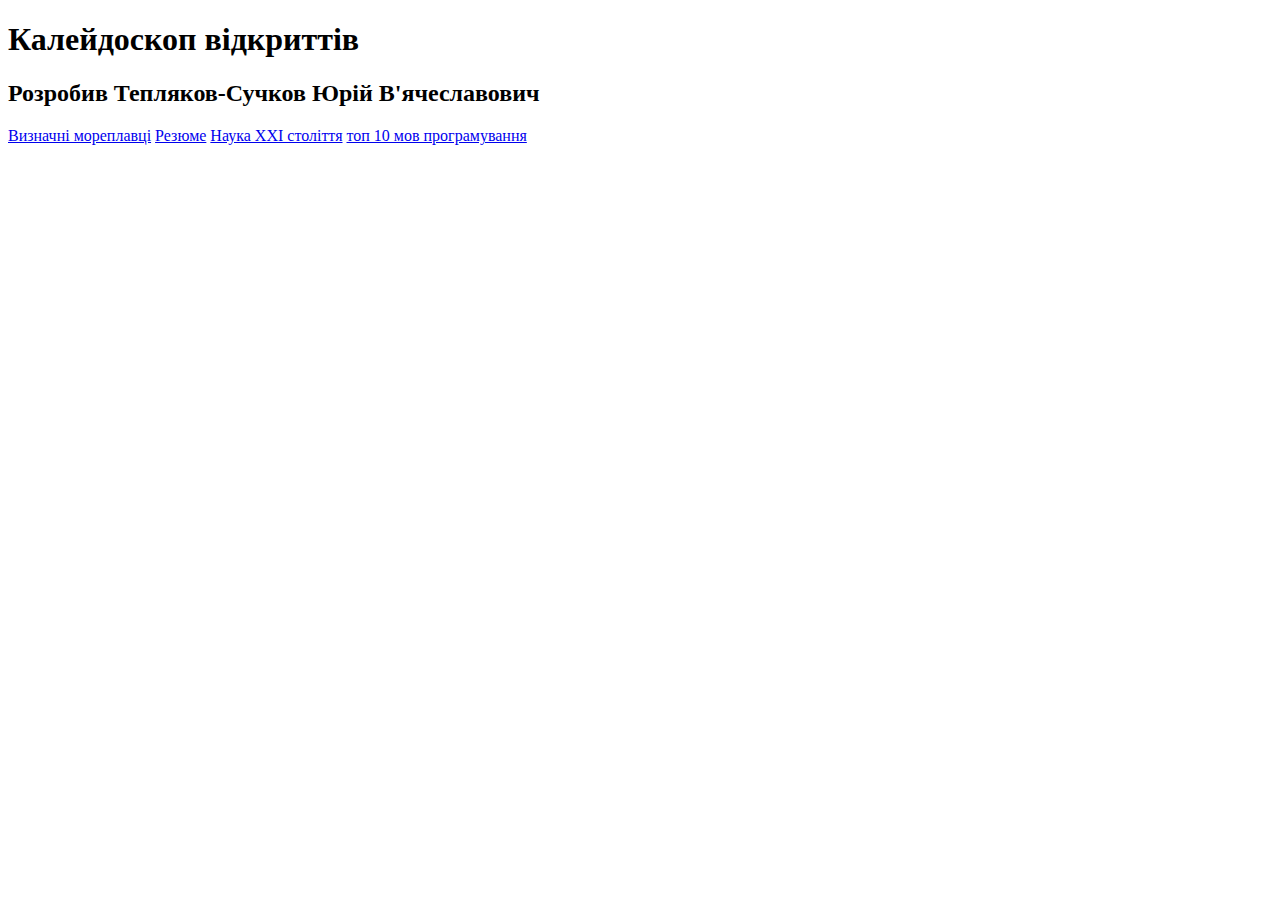
<file: index.html>
<!DOCTYPE html>
<html lang="uk">
<head>
	<meta charset="UTF-8">
	<meta name="viewport" content="width=device-width, initial-scale=1.0">
	<title>Тепляков-Сучков</title>
</head>
<body>
	<h1>Калейдоскоп відкриттів</h1>
	<h2>Розробив Тепляков-Сучков Юрій В'ячеславович</h2>
	<a href="Визначні мореплавці.html">Визначні мореплавці</a>
	<a href="Резюме 2.html">Резюме</a>
	<a href="Наука XXI століття.html">Наука XXI століття</a>
	<a href="топ 10 мов програмування.html">топ 10 мов програмування</a>
</body>
</html>
</file>
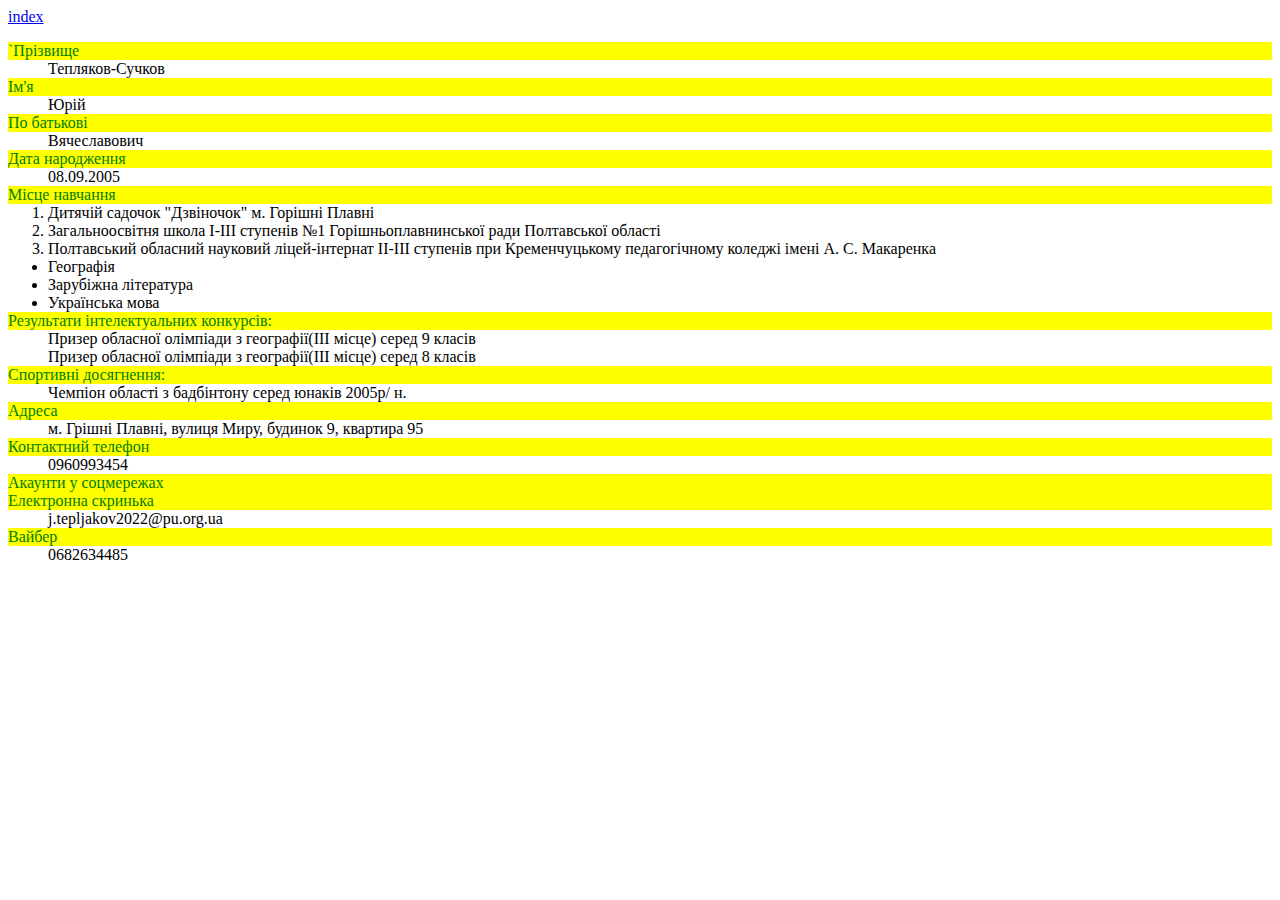
<file: Резюме 2.html>
<!DOCTYPE html>
<html lang="uk">
<head>
	<meta charset="UTF-8">
	<meta name="viewport" content="width=device-width, initial-scale=1.0">
	<title>Тепляков-Сучков</title>
	<link rel="stylesheet" type="text/css" href="tab.css">
</head>
<a href="index.html">index</a>
<style type="text/css">
	dt{
	background-color: yellow;
	color: green;
	}
</style>
<body>
	<dl>
		<dt>`Прізвище</dt>
		<dd>Тепляков-Сучков</dd>
		<dt>Ім'я </dt>
		<dd>Юрій</dd>
		<dt>По батькові</dt>
		<dd>Вячеславович</dd>
		<dt>Дата народження</dt>
		<dd>08.09.2005</dd>
		<dt>Місце навчання</dt>
		<ol>
					<li>Дитячій садочок "Дзвіночок" м. Горішні Плавні</li>
					<li>Загальноосвітня школа I-III ступенів №1 Горішньоплавнинської ради Полтавської області </li>
					<li>Полтавський обласний науковий ліцей-інтернат II-III ступенів при Кременчуцькому педагогічному коледжі імені А. С. Макаренка </li>
				</ol>
		<ul>
			<li>Географія</li>
			<li>Зарубіжна література</li>
			<li>Українська мова</li>
		</ul>
		<dt>Результати інтелектуальних конкурсів:</dt>
		<dd>Призер обласної олімпіади з географії(III місце) серед 9 класів </dd>
		<dd>Призер обласної олімпіади з географії(III місце) серед 8 класів</dd>
		<dt>Спортивні досягнення:</dt>
		<dd>Чемпіон області з бадбінтону серед юнаків 2005р/ н.</dd>
		<dl>
			<dt>Адреса</dt>
			<dd>м. Грішні Плавні, вулиця Миру, будинок 9, квартира 95</dd>
			<dt>Контактний телефон</dt>
			<dd>0960993454</dd>
			<dt>Акаунти у соцмережах</dt>
	<dl>
		<dt>Електронна скринька</dt>
		<dd>j.tepljakov2022@pu.org.ua</dd>
		<dt>Вайбер</dt>
		<dd>0682634485</dd>
	</dl>
	</dl>
</body>
</html>
</file>
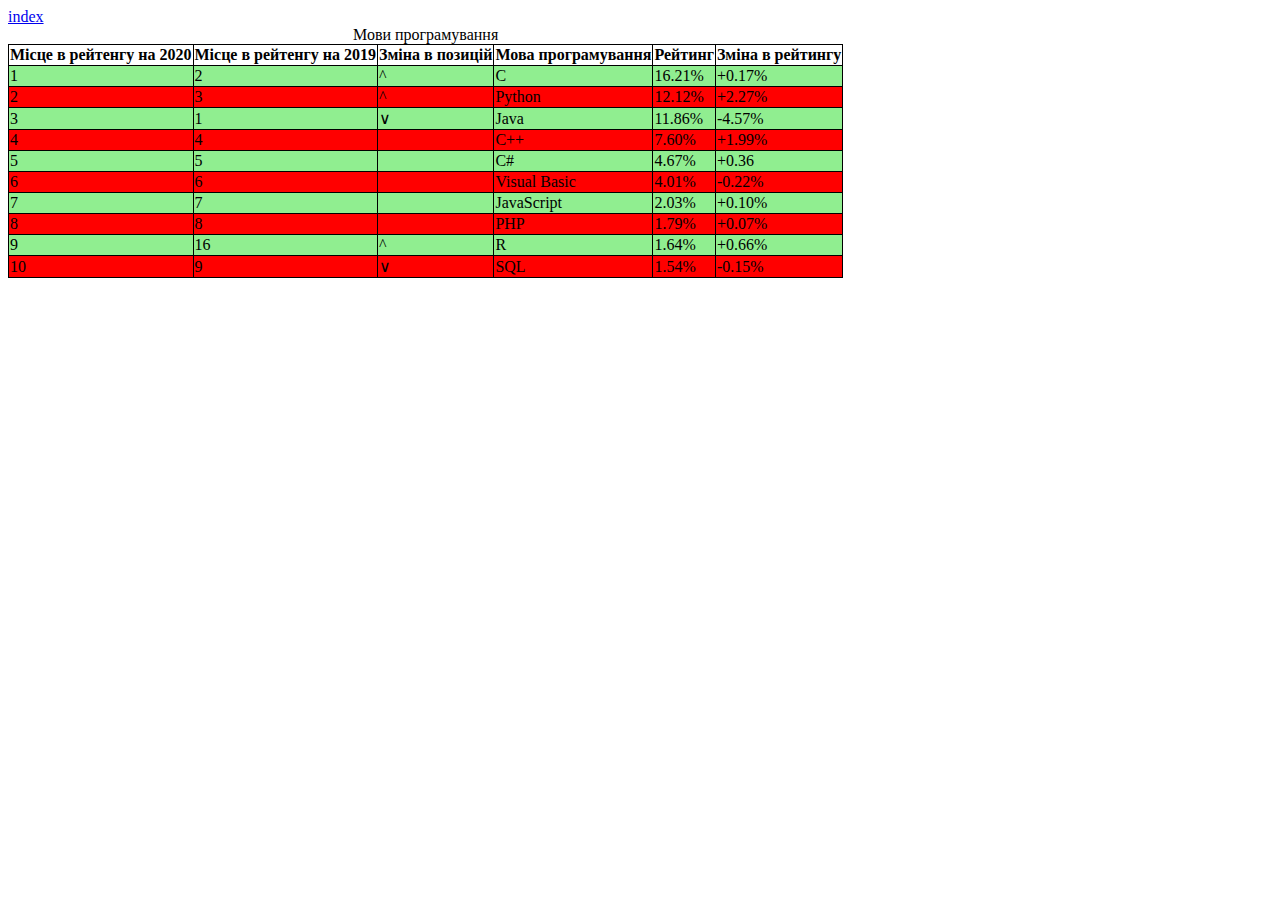
<file: топ 10 мов програмування.html>
<!DOCTYPE html>
<html lang="uk">
<head>
    <meta charset="UTF-8">
    <meta name="viewport" content="width=device-width, initial-scale=1.0">
    <title>Тепляков-Сучков</title>
    <style type="text/css">
    table{
        border-collapse: collapse;
    }
    td, th{
        border: 1px solid black;
    }
        tr:nth-child(even){
            background-color: lightgreen;
        } 
        tr:nth-child(2n+3){
            background-color: red;
        }    
       
    
    </style>
</head>
<body>
    <a href="index.html">index</a>
    <table>
        <caption>Мови програмування</caption>
        <tr>
            <th>Місце в рейтенгу на 2020</th>
            <th>Місце в рейтенгу на 2019</th>
            <th>Зміна в позицій</th>
            <th>Мова програмування</th>
            <th>Рейтинг</th>
            <th>Зміна в рейтингу</th>
        </tr>
        <tr>
            <td>1</td>
            <td>2</td>
            <td>^</td>
            <td>C</td>
            <td>16.21%</td>
            <td>+0.17%</td>
        </tr>
        <tr>
            <td>2</td>
            <td>3</td>
            <td>^</td>
            <td>Python</td>
            <td>12.12%</td>
            <td>+2.27%</td>
        </tr>
        <tr>
            <td>3</td>
            <td>1</td>
            <td>∨</td>
            <td>Java</td>
            <td>11.86%</td>
            <td>-4.57%</td>
         </tr>
        <tr>
            <td>4</td>
            <td>4</td>
            <td></td>
            <td>C++</td>
            <td>7.60%</td>
            <td>+1.99%</td>
        </tr>
        <tr>
            <td>5</td>
            <td>5</td>
            <td></td>
            <td>C#</td>
            <td>4.67%</td>
            <td>+0.36</td>
        </tr>
        <tr>
            <td>6</td>
            <td>6</td>
            <td></td>
            <td>Visual Basic</td>
            <td>4.01%</td>
            <td>-0.22%</td>
        </tr>
        <tr>
            <td>7</td>
            <td>7</td>
            <td></td>
            <td>JavaScript</td>
            <td>2.03%</td>
            <td>+0.10%</td>
        </tr>
        <tr>
            <td>8</td>
            <td>8</td>
            <td></td>
            <td>PHP</td>
            <td>1.79%</td>
            <td>+0.07%</td>
        </tr>
        <tr>
            <td>9</td>
            <td>16</td>
            <td>^</td>
            <td>R</td>
            <td>1.64%</td>
            <td>+0.66%</td>
        </tr>
        <tr>
            <td>10</td>
            <td>9</td>
            <td>∨</td>
            <td>SQL</td>
            <td>1.54%</td>
            <td>-0.15%</td>
        </tr>



    </table>
</body>
</html>
</file>
<file: tab.css>
body{
	
}
</file>
